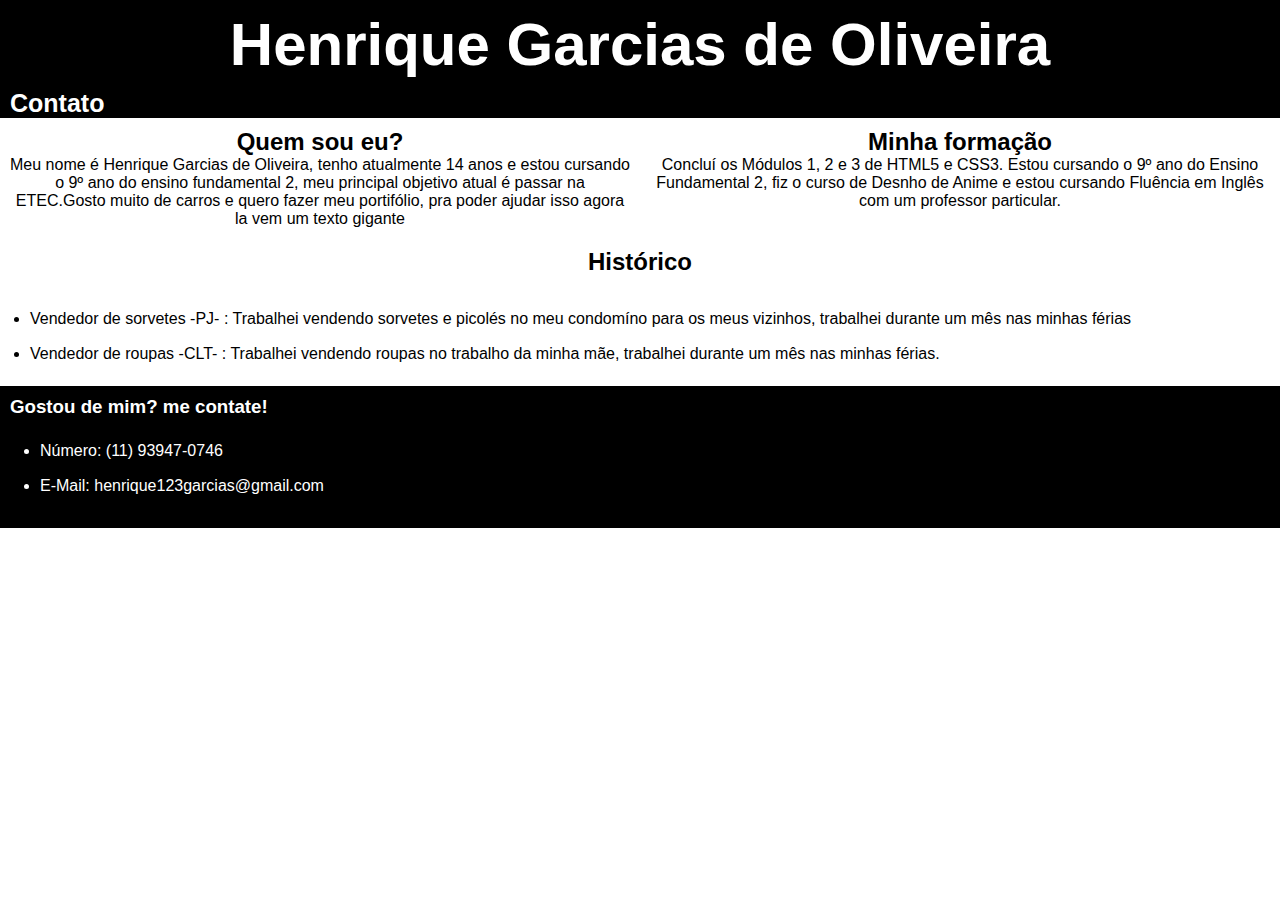
<file: index.html>
<!DOCTYPE html>
<html lang="pt-br">
<head>
    <meta charset="UTF-8">
    <meta name="viewport" content="width=device-width, initial-scale=1.0">
    <title>Henrique</title>
    <link rel="stylesheet" href="estilo.css">
</head>
<body>
    <header>
        <h1 id="principal">Henrique Garcias de Oliveira</h1>
        <nav>
            <a href="#contatos" id="cont">Contato</a>
        </nav>
    </header>
    <main>
        <div class="container">
            <div class="esquerda">
                <h2>Quem sou eu?</h2>
                <p>
                    Meu nome é Henrique Garcias de Oliveira, tenho atualmente 14 anos e estou cursando o 9º ano do ensino fundamental 2, meu principal objetivo atual é passar na ETEC.Gosto muito de carros e quero fazer meu portifólio, pra poder ajudar isso agora la vem um texto gigante
                </p>
            </div>
            <div class="direita">
                <h2>Minha formação</h2>
                <p>Concluí os Módulos 1, 2 e 3 de HTML5 e CSS3. Estou cursando o 9º ano do Ensino Fundamental 2, fiz o curso de Desnho de Anime e estou cursando Fluência em Inglês com um professor particular.</p>
            </div>
        </div>
        <ul>
            <h2 class="titulo">Histórico</h2>
            <li>Vendedor de sorvetes -PJ- : Trabalhei vendendo sorvetes e picolés no meu condomíno para os meus vizinhos, trabalhei durante um mês nas minhas férias</li>
            <li>Vendedor de roupas -CLT- : Trabalhei vendendo roupas no trabalho da minha mãe, trabalhei durante um mês nas minhas férias.</li>
        </ul>
    </main>
    <footer>
        <h3 id="contatos">Gostou de mim? me contate!</h3>
        <ul id="contato">
            <li>Número: (11) 93947-0746</li>
            <li>E-Mail: henrique123garcias@gmail.com</li>
        </ul>
    </footer>
</body>
</html>
</file>
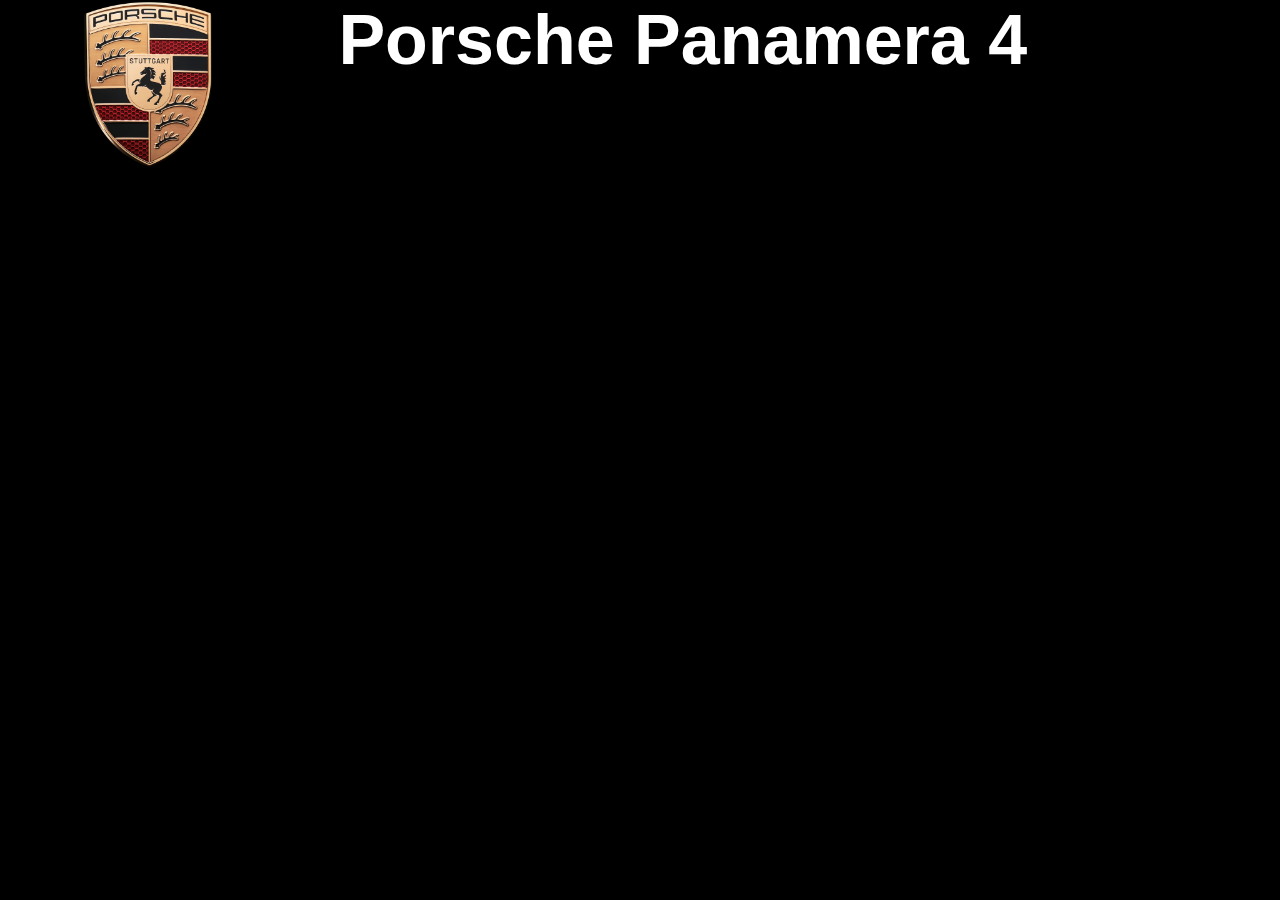
<file: landing-pages/panamera4/index.html>
<!DOCTYPE html>
<html lang="pt-br">
<head>
    <meta charset="UTF-8">
    <meta name="viewport" content="width=device-width, initial-scale=1.0">
    <title>Panamera 4</title>
    <link rel="stylesheet" href="estilo/style.css">
</head>
<body>
    <header>
        <img src="imagens/Porsche-Logo.png" alt="Logotipo da Porsche">
        <h1 id="principal">Porsche Panamera 4</h1>
    </header>
    <main>
        
    </main>
    <footer>

    </footer>
</body>
</html>
</file>
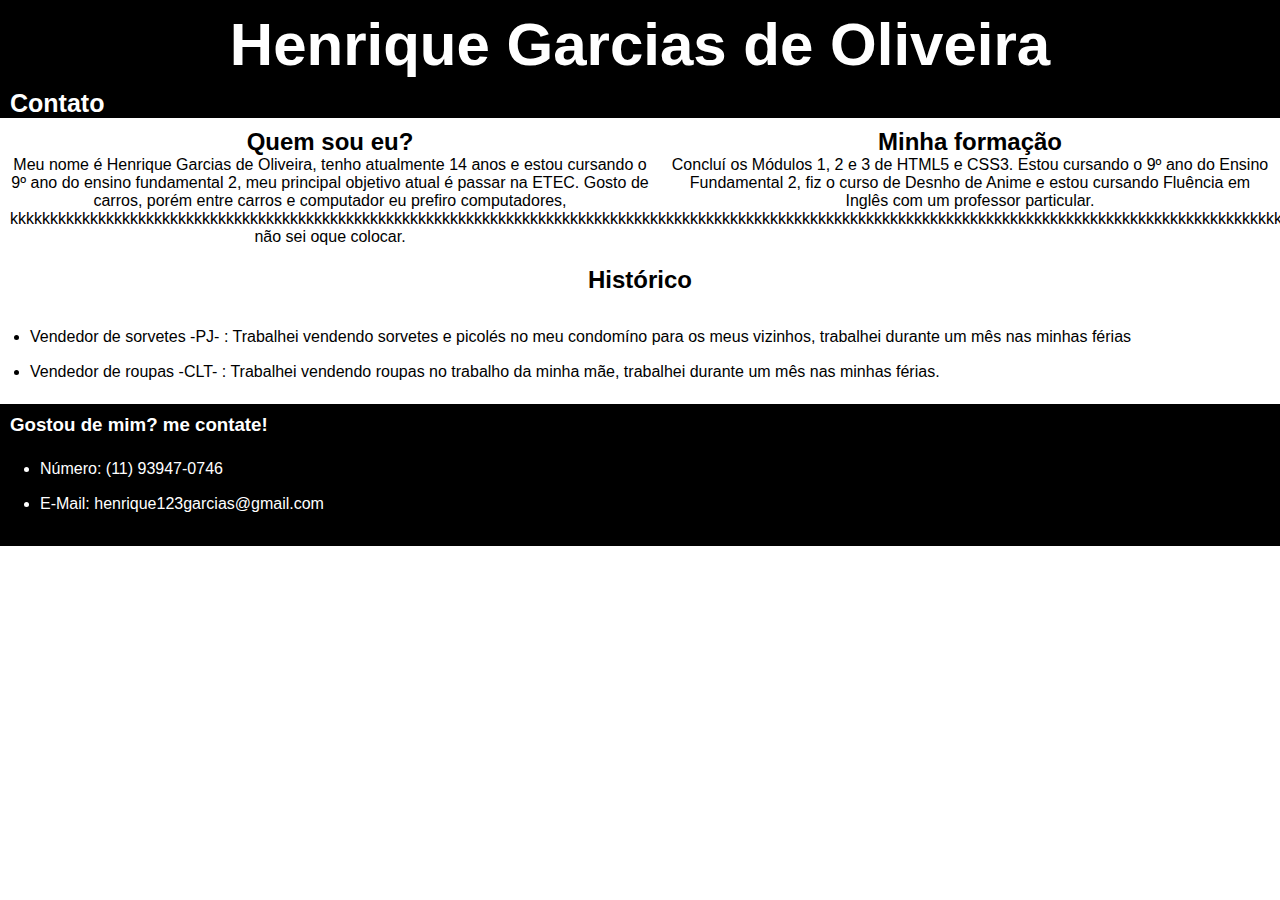
<file: portifolio.html>
<!DOCTYPE html>
<html lang="pt-br">
<head>
    <meta charset="UTF-8">
    <meta name="viewport" content="width=device-width, initial-scale=1.0">
    <title>Henrique</title>
    <link rel="stylesheet" href="estilo.css">
</head>
<body>
    <header>
        <h1 id="principal">Henrique Garcias de Oliveira</h1>
        <nav>
            <a href="#contatos" id="cont">Contato</a>
        </nav>
    </header>
    <main>
        <div class="container">
            <div class="esquerda">
                <h2>Quem sou eu?</h2>
                <p>Meu nome é Henrique Garcias de Oliveira, tenho atualmente 14 anos e estou cursando o 9º ano do ensino fundamental 2, meu principal objetivo atual é passar na ETEC. Gosto de carros, porém entre carros e computador eu prefiro computadores, [base64], não sei oque colocar.</p>
            </div>
            <div class="direita">
                <h2>Minha formação</h2>
                <p>Concluí os Módulos 1, 2 e 3 de HTML5 e CSS3. Estou cursando o 9º ano do Ensino Fundamental 2, fiz o curso de Desnho de Anime e estou cursando Fluência em Inglês com um professor particular.</p>
            </div>
        </div>
        <ul>
            <h2 class="titulo">Histórico</h2>
            <li>Vendedor de sorvetes -PJ- : Trabalhei vendendo sorvetes e picolés no meu condomíno para os meus vizinhos, trabalhei durante um mês nas minhas férias</li>
            <li>Vendedor de roupas -CLT- : Trabalhei vendendo roupas no trabalho da minha mãe, trabalhei durante um mês nas minhas férias.</li>
        </ul>
    </main>
    <footer>
        <h3 id="contatos">Gostou de mim? me contate!</h3>
        <ul id="contato">
            <li>Número: (11) 93947-0746</li>
            <li>E-Mail: henrique123garcias@gmail.com</li>
        </ul>
    </footer>
</body>
</html>
</file>
<file: estilo.css>
@charset "UTF-8";
/* Head */
    * {
        font-family: Arial, Helvetica, sans-serif;
        padding: 0px;
        margin: 0px;
    }
/* Head */
/* cabeçalho */ 
    header {
        color: white;
        background-color: black;
        font-size: 30px;
        text-align: center;

    }
    nav {
        color: white;
        font-size: 25px;
        font-weight: 10;
        text-align: left;
    }
    #cont {
        color: white;
        text-decoration: none;
        font-weight: bold;
        padding: 10px;
    }
    #principal {
        padding: 10px;
    }
/* Cabeçalho */
/* corpo */
    main {
        height: 100%;
        flex: 1;
    }
    li {
        margin: 30px;
        line-height: 5px;
    }
    .quem {
        max-width: 50%;
        text-align: justify;
        text-align: center;
    }
    .container {
        display: flex;
        min-height: 100%;
    }
    .direita, .esquerda {
        width: 50%;
        padding: 10px;
        text-align: justify;
        text-align: center;
    }    
    .titulo {
        text-align: center;
        padding: 10px;
    }
    #historico {
        flex-direction: column;
    }
/* Corpo */
/* Rodapé */  
    footer {
        background-color: black;
        color: white;
        padding: 10px;
    }
/* Rodapé */
</file>
<file: landing-pages/panamera4/estilo/style.css>
/* head */ 
    * {
        padding: 0px;
        margin: 0px;
    }
    body {
        font-family: Arial, Helvetica, sans-serif;
        background-color: black;
        color: white;
    }
/* head */
/* Header */
    header {
        display: flex;
        width: 100%;
        text-align: center;
        
    }
    img {
        max-width: 300px;
        width: 100%;
        height: auto;
        display: block;
    }
    #principal {
        max-width: 100%;
        text-align: center;
        font-size: 70px;
        margin-left: 3%;
    }
/* Header */
/* Main */

/* Main */
/* Footer */

/* Footer */
</file>
